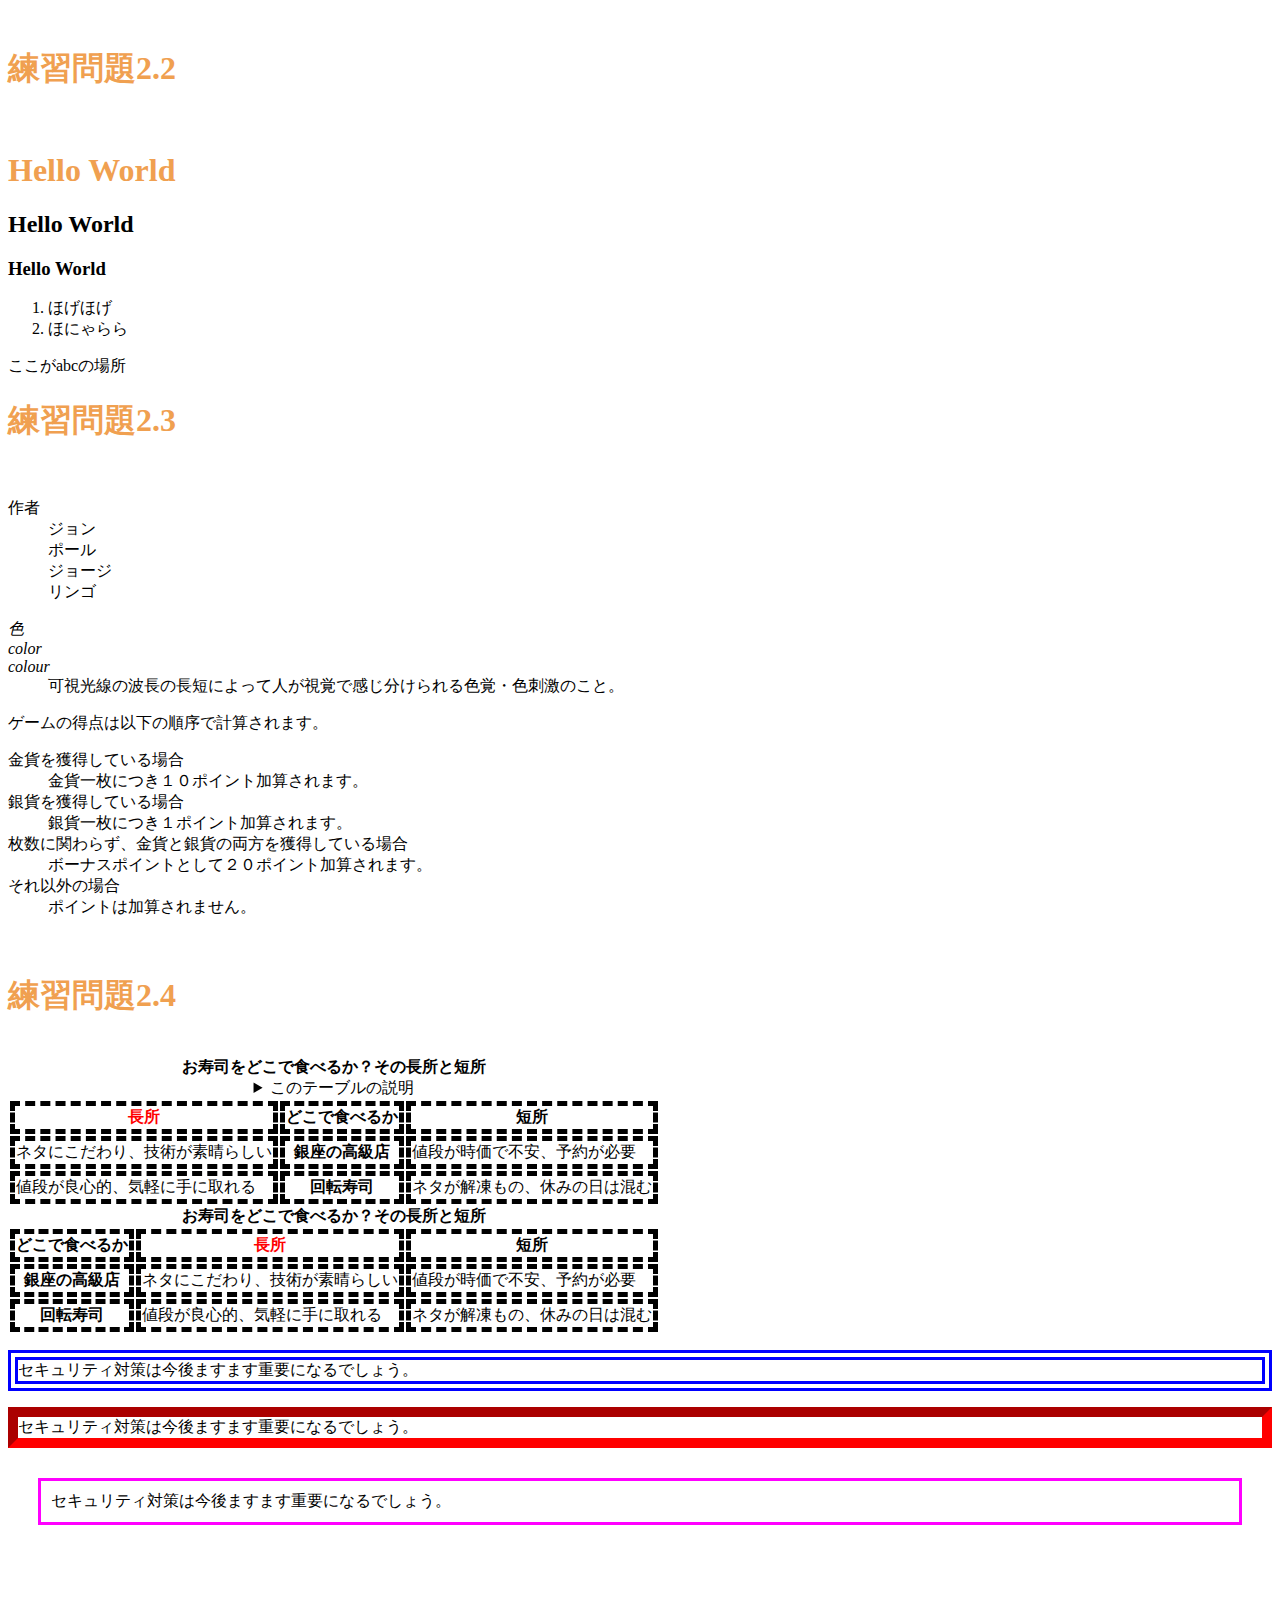
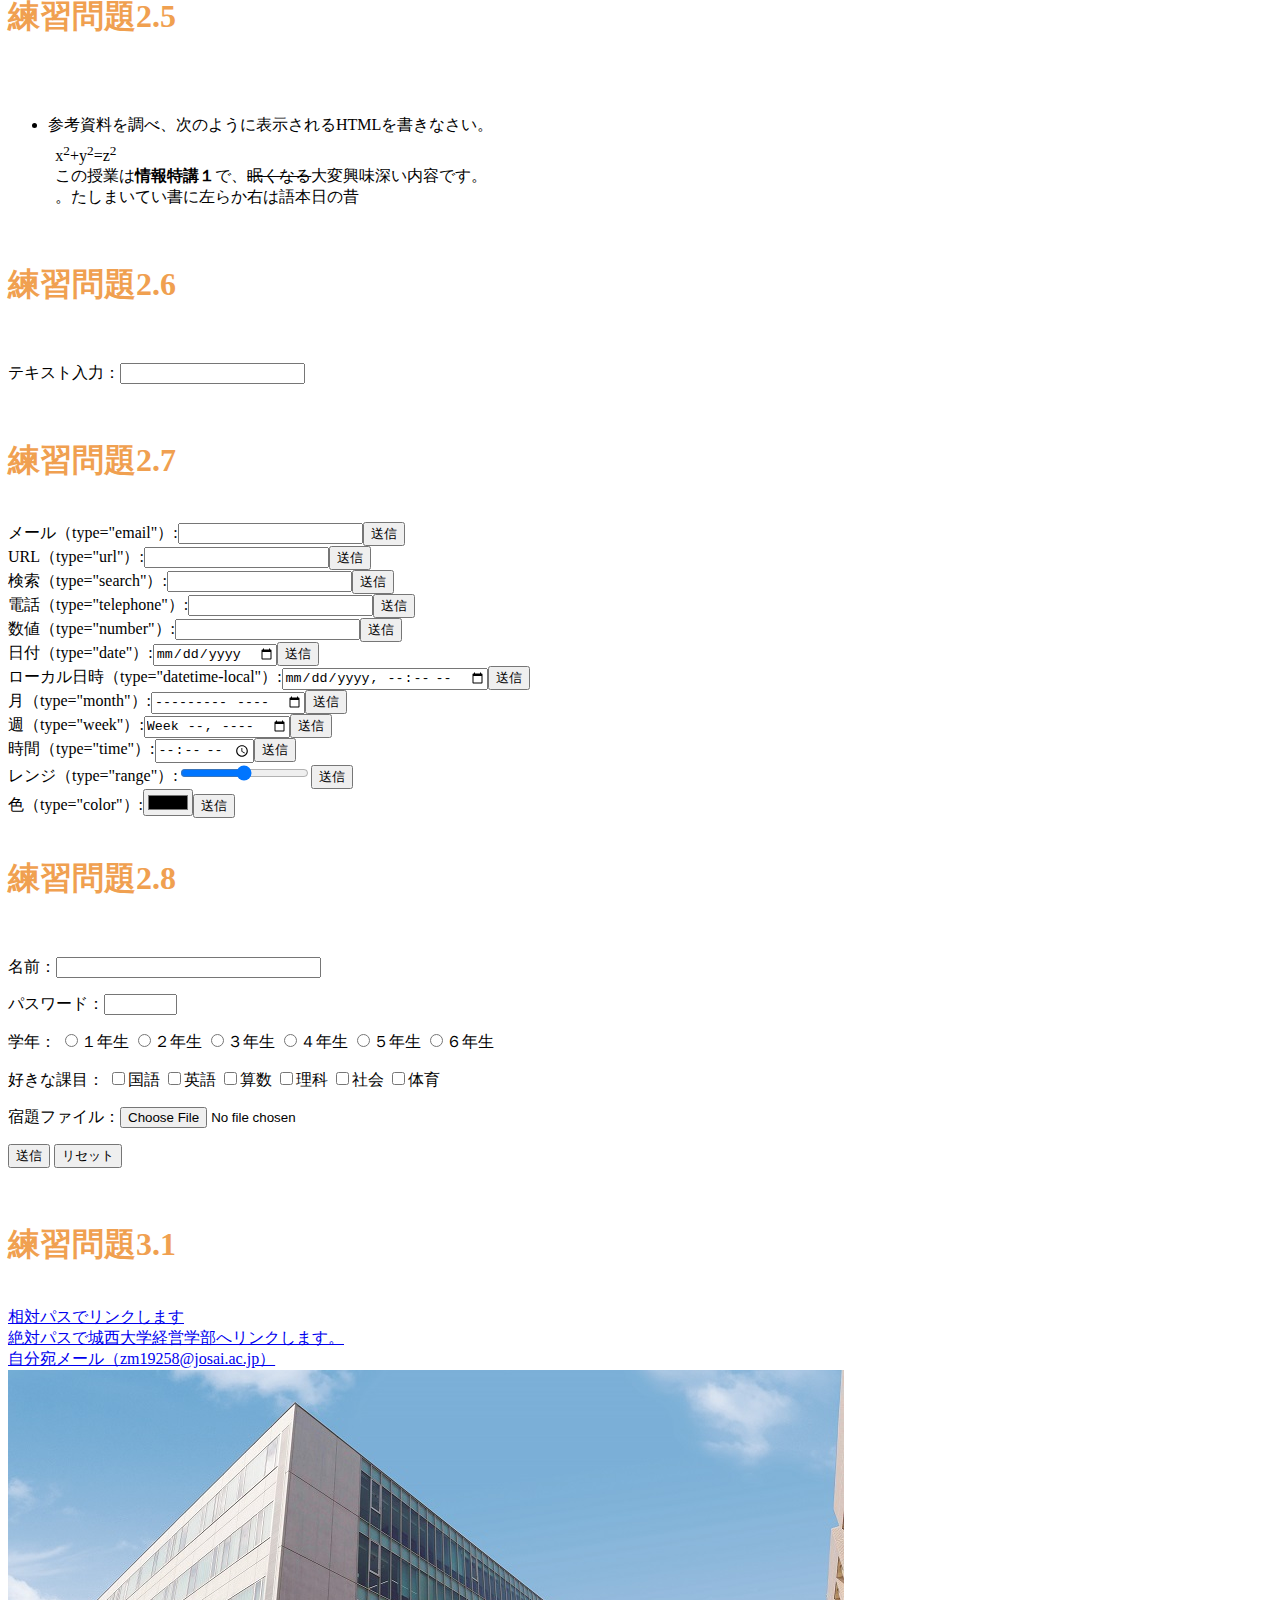
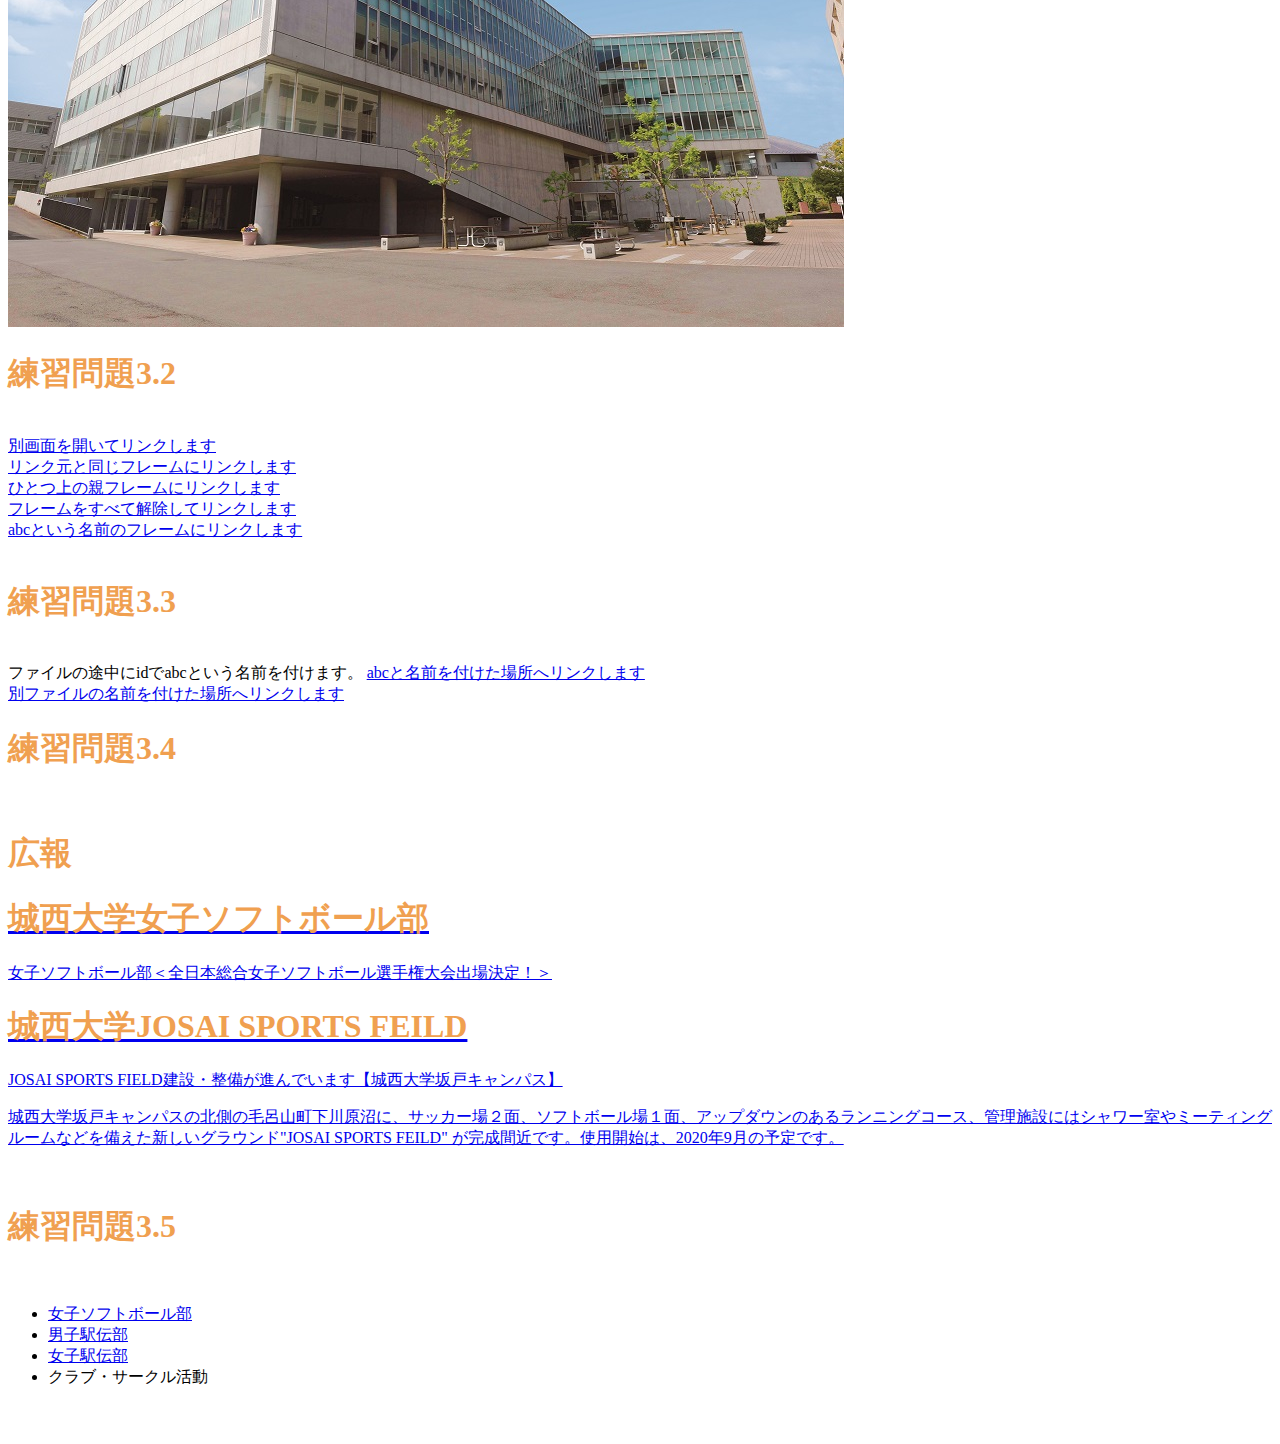
<file: index.html>
<!DOCTYPE html>
<html lang="ja">
<head>
  <meta charset="UTF-8">
  <title> Web開発の練習１</title>
  <link rel="stylesheet" href="mystyle.css"> <!--この行を追加-->
</head>
<body>
  <!--文字の大きさの練習-->
  <br>
<h1>練習問題2.2</h1>
<br>
  
 

<h1>Hello World</h1>
  <h2>Hello World</h2>
  <h3>Hello World</h3>
  <ol>
      <li>ほげほげ</li>
      <li>ほにゃらら</li>
  </ol>
  <a id="abc">ここがabcの場所</a>

  <br>
<h1>練習問題2.3</h1>
<br>
  <dl>
    <dt>作者</dt>
    <dd>ジョン</dd>
    <dd>ポール</dd>
    <dd>ジョージ</dd>
    <dd>リンゴ</dd>
    </dl>
    
    <dl>
    <dt lang="ja"><dfn>色</dfn></dt>
    <dt lang="en-US"><dfn>color</dfn></dt>
    <dt lang="en-GB"><dfn>colour</dfn></dt>
    <dd>可視光線の波長の長短によって人が視覚で感じ分けられる色覚・色刺激のこと。</dd>
    </dl> 
    <p>ゲームの得点は以下の順序で計算されます。
    </p>
    <dl>
    <dt>金貨を獲得している場合</dt>
    <dd>金貨一枚につき１０ポイント加算されます。
    </dd>
    <dt>銀貨を獲得している場合</dt>
    <dd>銀貨一枚につき１ポイント加算されます。</dd>
    <dt>枚数に関わらず、金貨と銀貨の両方を獲得している場合</dt>
    <dd>ボーナスポイントとして２０ポイント加算されます。</dd>
    <dt>それ以外の場合</dt>
    <dd>ポイントは加算されません。</dd>
    </dl>
    
    
  <br>
<h1>練習問題2.4</h1>
<br>
    <table>
    <caption>
    <strong>お寿司をどこで食べるか？その長所と短所</strong>
    <details>
    <summary>このテーブルの説明</summary>
    <p>以下のテーブルでは、２番目のカラムに寿司店のタイプが入れられています。その左側にそのようなタイプのお店でお寿司を食べる場合の長所が、右側に短所が入れられています。</p>
    </details>
    </caption>
    <thead>
    <tr><th class="important">長所</th><th>どこで食べるか</th><th>短所</th></tr>
    </thead>
    <tbody>
    <tr><td>ネタにこだわり、技術が素晴らしい</td><th>銀座の高級店
    </th><td>値段が時価で不安、予約が必要</td></tr>
    <tr><td>値段が良心的、気軽に手に取れる</td><th>回転寿司
    </th><td>ネタが解凍もの、休みの日は混む</td></tr>
    </tbody>
    </table> 
    <table>
    <caption>
    <strong>お寿司をどこで食べるか？その長所と短所</strong>
    </caption>
    <thead>
    <tr><th>どこで食べるか</th><th class="important">長所</th><th>短所
    </th></tr>
    </thead>
    <tbody>
    <tr><th>銀座の高級店</th><td>ネタにこだわり、技術が素晴らしい</td><td>値段が時価で不安、予約が必要</td></tr>
    <tr><th>回転寿司</th><td>値段が良心的、気軽に手に取れる</td><td>ネタが解凍もの、休みの日は混む</td></tr>
    </tbody>
    </table> 
    <p class="sample1">セキュリティ対策は今後ますます重要になるでしょう。</p>
    <p class="sample2">セキュリティ対策は今後ますます重要になるでしょう。</p>
    <p class="sample3">セキュリティ対策は今後ますます重要になるでしょう。</p>

  <br>
<h1>練習問題2.5</h1>
<br>
　 <ul>
   <li>参考資料を調べ、次のように表示されるHTMLを書きなさい。
   <p style="margin:1ex">x<sup>2</sup>+y<sup>2</sup>=z<sup>2</sup>
   <br />
   この授業は<b>情報特講１</b>で、<s>眠くなる</s>大変興味深い内容です。<br /> 
   <bdo dir="rtl">昔の日本語は右から左に書いていました。</bdo></p>
   </li>
   </ul>

  <br>
<h1>練習問題2.6</h1>
<br>
   <p>テキスト入力：<input type="text"></p>

  <br>
<h1>練習問題2.7</h1>
<br>
   <form action="xxx.php" method="post"><label>メール（type="email"）:<input type="email"
    name="email"></label><input type="submit" value="送信"></form>
   <form action="xxx.php" method="post"><label>URL（type="url"）:<input type="url" name="url"></label><input type="submit" value="送信"></form>
   <form action="xxx.php" method="post"><label>検索（type="search"）:<input type="search" 
    name="search"></label><input type="submit" value="送信"></form>
   <form action="xxx.php" method="post"><label>電話（type="telephone"）:<input type="tel"
    name="tel"></label><input type="submit" value="送信"></form>
   <form action="xxx.php" method="post"><label>数値（type="number"）:<input type="number"
    name="number"></label><input type="submit" value="送信"></form>
   <form action="xxx.php" method="post"><label>日付（type="date"）:<input type="date"
    name="date"></label><input type="submit" value="送信"></form>
   <form action="xxx.php" method="post"><label>ローカル日時（type="datetime-local"）:<input type="datetime-local"
    name="datetime-local"></label><input type="submit" value="送信"></form>
   <form action="xxx.php" method="post"><label>月（type="month"）:<input type="month"
    name="month"></label><input type="submit" value="送信"></form>
   <form action="xxx.php" method="post"><label>週（type="week"）:<input type="week"
    name="week"></label><input type="submit" value="送信"></form>
   <form action="xxx.php" method="post"><label>時間（type="time"）:<input type="time"
    name="time"></label><input type="submit" value="送信"></form>
   <form action="xxx.php" method="post"><label>レンジ（type="range"）:<input type="range"
    name="range"></label><input type="submit" value="送信"></form>
   <form action="xxx.php" method="post"><label>色（type="color"）:<input type="color"
    name="color"></label><input type="submit" value="送信"></form>

  <br>
<h1>練習問題2.8</h1> 
<br>
   <p><label>名前：<input type="text" name="name" size="30" maxlength="20"></label></p>
   <p><label>パスワード：<input type="password" name="pass" size="6"
    maxlength="4"></label></p>
   <p>学年：
   <label><input type="radio" name="gakunen" value="1">１年生</label>
   <label><input type="radio" name="gakunen" value="2">２年生</label>
   <label><input type="radio" name="gakunen" value="3">３年生</label>
   <label><input type="radio" name="gakunen" value="4">４年生</label>
   <label><input type="radio" name="gakunen" value="5">５年生</label>
   <label><input type="radio" name="gakunen" value="6">６年生</label>
   </p>
   <p>好きな課目：
   <label><input type="checkbox" name="kamoku" value="kokugo">国語</label>
   <label><input type="checkbox" name="kamoku" value="eigo">英語</label>
   <label><input type="checkbox" name="kamoku" value="sansu">算数</label>
   <label><input type="checkbox" name="kamoku" value="rika">理科</label>
   <label><input type="checkbox" name="kamoku" value="syakai">社会</label>
   <label><input type="checkbox" name="kamoku" value="taiiku">体育</label>
   </p>
   <p><label>宿題ファイル：<input type="file" name="syukudai"></label></p>
   <p>
   <input type="submit" value="送信">
   <input type="reset" value="リセット">
   </p>

  <br>
<h1>練習問題3.1</h1>
<br>
   <a href="a.html">相対パスでリンクします</a><br>
   <a
   href="https://www.josai.ac.jp/education/management/index.html">絶対パスで城西大学経営学部へリンクします。</a><br>
   <a href="mailto:zm19258@josai.ac.jp">自分宛メール（zm19258@josai.ac.jp）</a><br>
   <a href="https://www.josai.ac.jp/education/management/index.html">
   <img src="./image/keiei_small.jpg" alt="城西大学ホームページ"></a>

 <br>
<h1>練習問題3.2</h1>
<br>
   <a href="a.html" target="_blank">別画面を開いてリンクします</a><br>
   <a href="a.html" target="_self">リンク元と同じフレームにリンクします</a><br>
   <a href="a.html" target="_parent">ひとつ上の親フレームにリンクします</a><br>
   <a href="a.html" target="_top">フレームをすべて解除してリンクします</a><br>
   <a href="a.html" target="abc">abcという名前のフレームにリンクします</a><br>

  <br>
<h1>練習問題3.3</h1>
<br>
   ファイルの途中にidでabcという名前を付けます。
   <a href="#abc">abcと名前を付けた場所へリンクします</a><br>
   <a href="a.html#def">別ファイルの名前を付けた場所へリンクします</a>

  <br>
<h1>練習問題3.4</h1>
<br>
   <aside class="ad">
   <h1>広報</h1>
   <a href="https://www.josai.ac.jp/club/jyosisofuto.html">
   <section>
   <h1>城西大学女子ソフトボール部</h1>
   <p>女子ソフトボール部＜全日本総合女子ソフトボール選手権大会出場決定！＞
   </p>
   </section></a>
   
   <a href="https://www.josai.ac.jp/news/20200615-04.html">
   <section>
   <h1>城西大学JOSAI SPORTS FEILD </h1>
   <p> JOSAI SPORTS FIELD建設・整備が進んでいます【城西大学坂戸キャンパス】
   </p>
   <p>城西大学坂戸キャンパスの北側の毛呂山町下川原沼に、サッカー場２面、ソフトボール場１面、アップダウンのあるランニングコース、管理施設にはシャワー室やミーティングルームなどを備えた新しいグラウンド"JOSAI SPORTS FEILD" が完成間近です。使用開始は、2020年9月の予定です。</p>
   </section></a>
   </aside>

  <br>
<h1>練習問題3.5</h1>
<br>
   <nav>
   <ul>
   <li><a 
   href="https://www.josai.ac.jp/club/jyosisofuto.html">女子ソフトボール部</a></li>
   <li><a 
   href="https://www.josai.ac.jp/club/ekiden_hakone.html">男子駅伝部</a></li>
   <li><a 
   href="https://www.josai.ac.jp/club/ekiden_joshiekiden.html">女子駅伝部</a></li>
   <li><a>クラブ・サークル活動</a></li>
   </ul>
   </nav> 
   

 <br>
<h1></h1>
</body>
</html>
</file>
<file: mystyle.css>
h1 { color: #F0A050 ; }
th, td { border: dashed thick black; }
th.important { color: red; }
p.sample1 {border: double 10px #0000ff;}
p.sample2 {border: inset 10px #ff0000;}
p.sample3 {margin: 30px 30px;padding: 10px;border: 
medium solid #ff00ff;}
</file>
